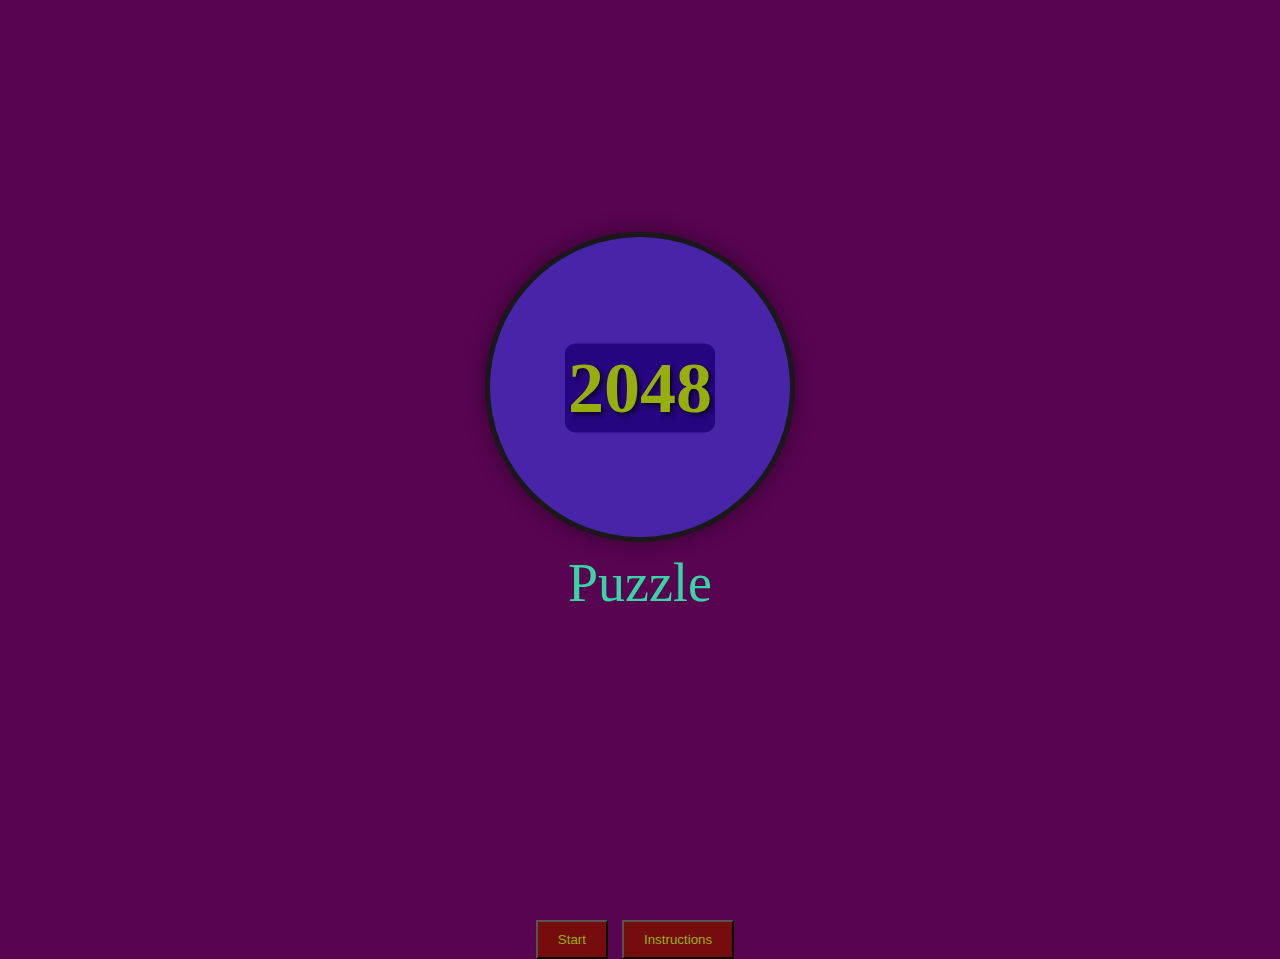
<file: index.html>
<!DOCTYPE html>
<html>
<head>
  <title>2048 Game</title>
  <style>
    body {
      text-align: center;
      background-color: #580451;
      color: #520f5f;
      margin: 0;
      padding: 0;
    }

    h1 {
      font-size: 56px;
      margin-top: 1px;
      background-color: #260581;
      padding: 3px;
      border-radius: 10px;
      color: rgb(221, 14, 14);
      text-shadow: 2px 2px 4px rgba(12, 12, 12, 0.6);
    }

    .subtitle {
      font-size: 54px;
      margin-top: -10px;
      color: #38d4a6;
    }

    .front-page {
      display: flex;
      flex-direction: column;
      align-items: center;
      justify-content: center;
      height: 100vh;
      background-color: #580451;
      color: #520f5f;
      margin: 0;
      padding: 0;
    }

    .title-box {
      width: 300px;
      height: 300px;
      background-color: #4825a8;
      border: 5px solid #1a1818;
      border-radius: 50%;
      display: flex;
      justify-content: center;
      align-items: center;
      margin-bottom: 20px;
      box-shadow: 0 0 20px rgba(0, 0, 0, 0.4);
      position: relative;
    }

    .title {
      font-size: 72px;
      color: #97af0c;
      text-shadow: 3px 3px 4px rgba(0, 0, 0, 0.6);
      position: absolute;
      top: 50%;
      left: 50%;
      transform: translate(-50%, -50%);
    }

    .button {
      display: inline-block;
      padding: 10px 20px;
      background-color: #750d0d;
      border-radius: 15px;
      text-decoration: none;
      color: #97af0c;
      font-weight: bold;
      font-size: 16px;
      margin: 10px;
      transition: all 0.3s ease;
    }

    .button:hover {
      transform: scale(2.2);
    }

    #start-button {
      padding: 10px 20px;
      background-color: #750d0d;
      color: #97af0c;
    }

    #instructions-button {
      padding: 10px 20px;
      background-color: #750d0d;
      color: #97af0c;
    }

    #start-button:hover,
    #instructions-button:hover {
      background-color: #97af0c;
      color: #750d0d;
    }

    .container {
      background-color: #bdc916;
      height: calc(100vh - 160px);
      display: flex;
      flex-direction: column;
      justify-content: center;
      align-items: center;
    }

    .game-container {
      display: inline-block;
      background-color: #4825a8;
      border: 2px solid #1a1818;
      padding: 50px;
      border-radius: 40px;
      margin-top: 20px;
    }

    
    .button-container {
      margin-top: 20px;
    }

    .button-container button {
      margin-right: 10px;
    }
  </style>
</head>
<body>
  <div class="front-page">
    <div class="title-box">
      <h1 class="title">2048</h1>
    </div>
    <p class="subtitle">Puzzle</p>
  </div>
  <div class="button-container">
    <button id="start-button">Start</button>
    <button id="instructions-button">Instructions</button>
  </div>
  <script src="script1.js"></script>
</body>
</html>
</file>
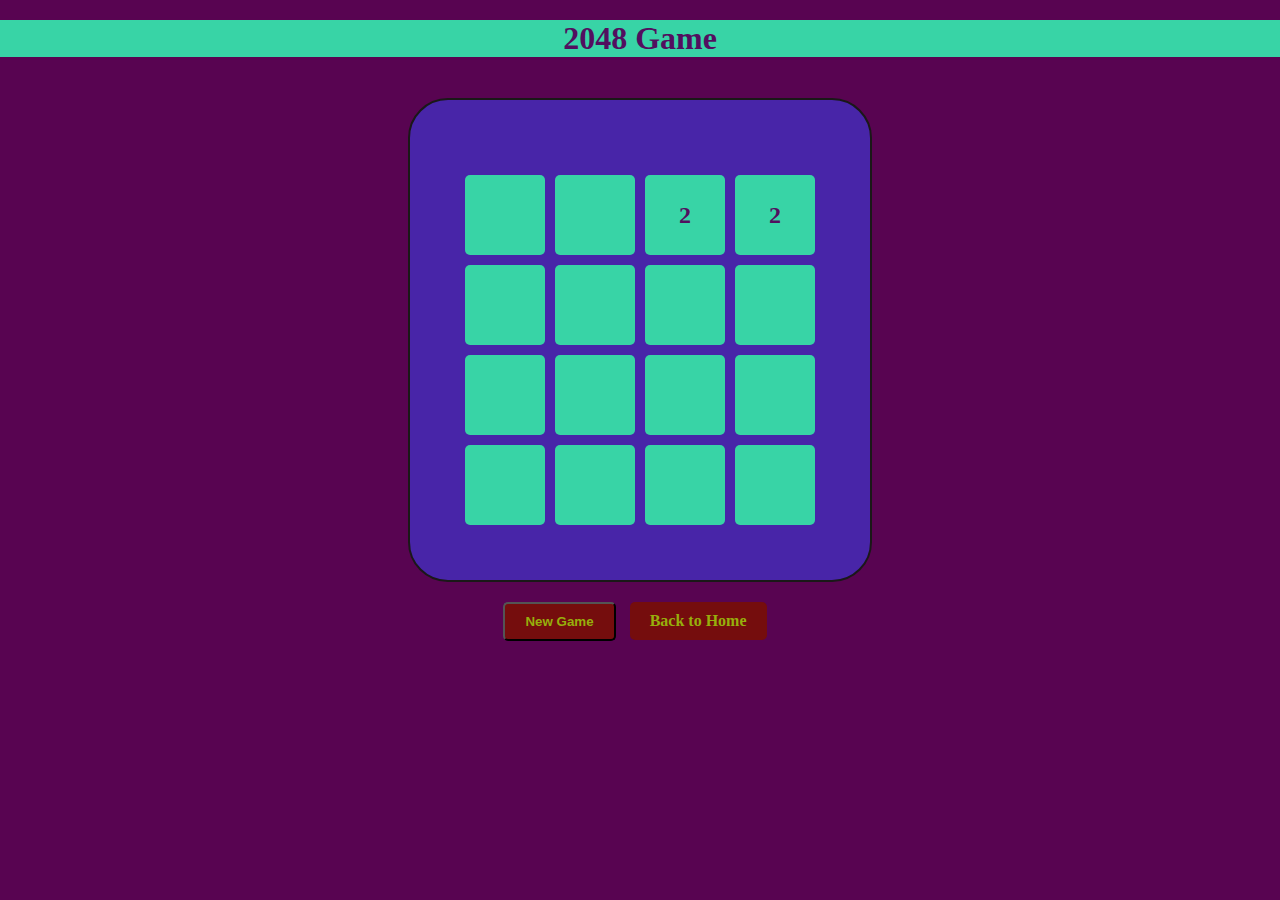
<file: index_main.html>
<!DOCTYPE html>
<html>
<head>
  <title>2048 Game</title>
  <link rel="stylesheet" type="text/css" href="style.css">
</head>
<body>
  <h1>2048 Game</h1>
  <div class="game-container">
    <div class="game-board">
      <div class="row">
        <div class="cell" id="cell-0-0"></div>
        <div class="cell" id="cell-0-1"></div>
        <div class="cell" id="cell-0-2"></div>
        <div class="cell" id="cell-0-3"></div>
      </div>
      <div class="row">
        <div class="cell" id="cell-1-0"></div>
        <div class="cell" id="cell-1-1"></div>
        <div class="cell" id="cell-1-2"></div>
        <div class="cell" id="cell-1-3"></div>
      </div>
      <div class="row">
        <div class="cell" id="cell-2-0"></div>
        <div class="cell" id="cell-2-1"></div>
        <div class="cell" id="cell-2-2"></div>
        <div class="cell" id="cell-2-3"></div>
      </div>
      <div class="row">
        <div class="cell" id="cell-3-0"></div>
        <div class="cell" id="cell-3-1"></div>
        <div class="cell" id="cell-3-2"></div>
        <div class="cell" id="cell-3-3"></div>
      </div>
    </div>
  </div>
  <div class="button-group">
    <button id="new-game" class="button">New Game</button>
    <a href="index.html" class="button">Back to Home</a>
  </div>
  <script src="script.js"></script>
</body>
</html>
</file>
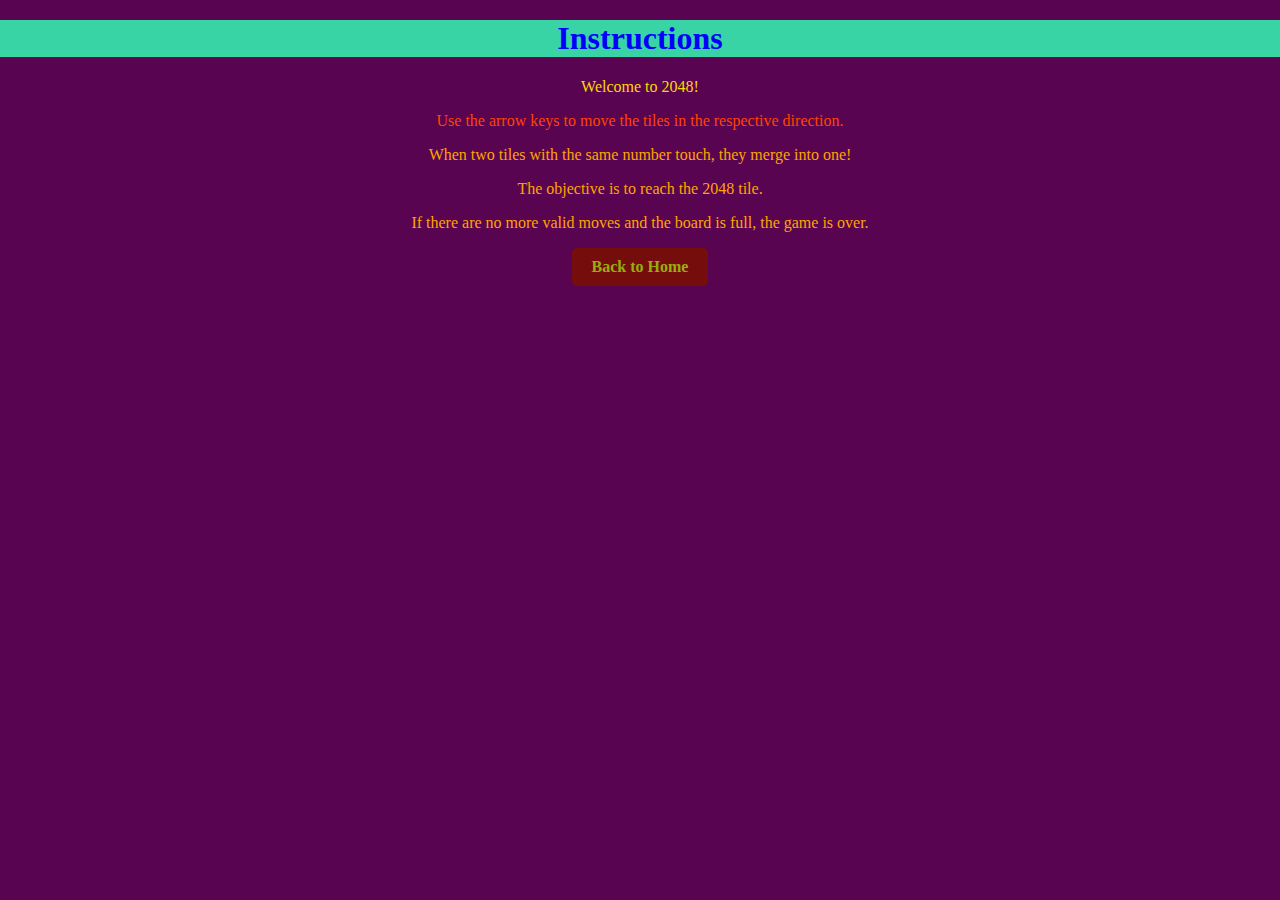
<file: instructions.html>
<!DOCTYPE html>
<html>
<head>
  <title>2048 Game - Instructions</title>
  <link rel="stylesheet" type="text/css" href="style.css">
</head>

<body>
  <h1 style="color: blue;">Instructions</h1>
  <p style="color: gold;">Welcome to 2048!</p>
  <p style="color: orangered;">Use the arrow keys to move the tiles in the respective direction.</p>
  <p style="color: orange;">When two tiles with the same number touch, they merge into one!</p>
  <p style="color: orange;">The objective is to reach the 2048 tile.</p>
  <p style="color: orange;">If there are no more valid moves and the board is full, the game is over.</p>
  <a href="index.html" class="button">Back to Home</a>
</body>
</html>
</file>
<file: style.css>
body {
  text-align: center;
}

h1 {
  font-size: 32px;
  margin-top: 20px;
  background-color: #38d4a6
}

.game-board {
  display: inline-block;
  margin-top: 20px;
}

.row {
  display: flex;
}

.cell {
  width: 80px;
  height: 80px;
  background-color: #38d4a6;
  margin: 5px;
  border-radius: 5px;
  display: flex;
  justify-content: center;
  align-items: center;
  font-size: 24px;
  font-weight: bold;
}

.button-group {
  margin-top: 20px;
}

.button-group > * {
  margin-right: 10px;
}

.button {
  display: inline-block;
  padding: 10px 20px;
  background-color: #750d0d;
  border-radius: 5px;
  text-decoration: none;
  color: #97af0c;
  font-weight: bold;
}

body {
  background-color: #580451; /* Change the background color to your desired color */
  color: #520f5f; /* Change the text color to ensure readability */
  margin: 0;
  padding: 0;
}

.container {
  background-color: #0a7563; /* Change the background color of the container as desired */
  height: calc(100vh - 160px); /* Adjust the height to leave space for the game board and buttons */
  display: flex;
  flex-direction: column;
  justify-content: center;
  align-items: center;
}

.game-container {
  display: inline-block;
  background-color: #4825a8;
  border: 2px solid #1a1818;
  padding: 50px;
  border-radius: 40px;
  margin-top: 20px;
}


/* Rest of the CSS styles remain the same */
</file>
